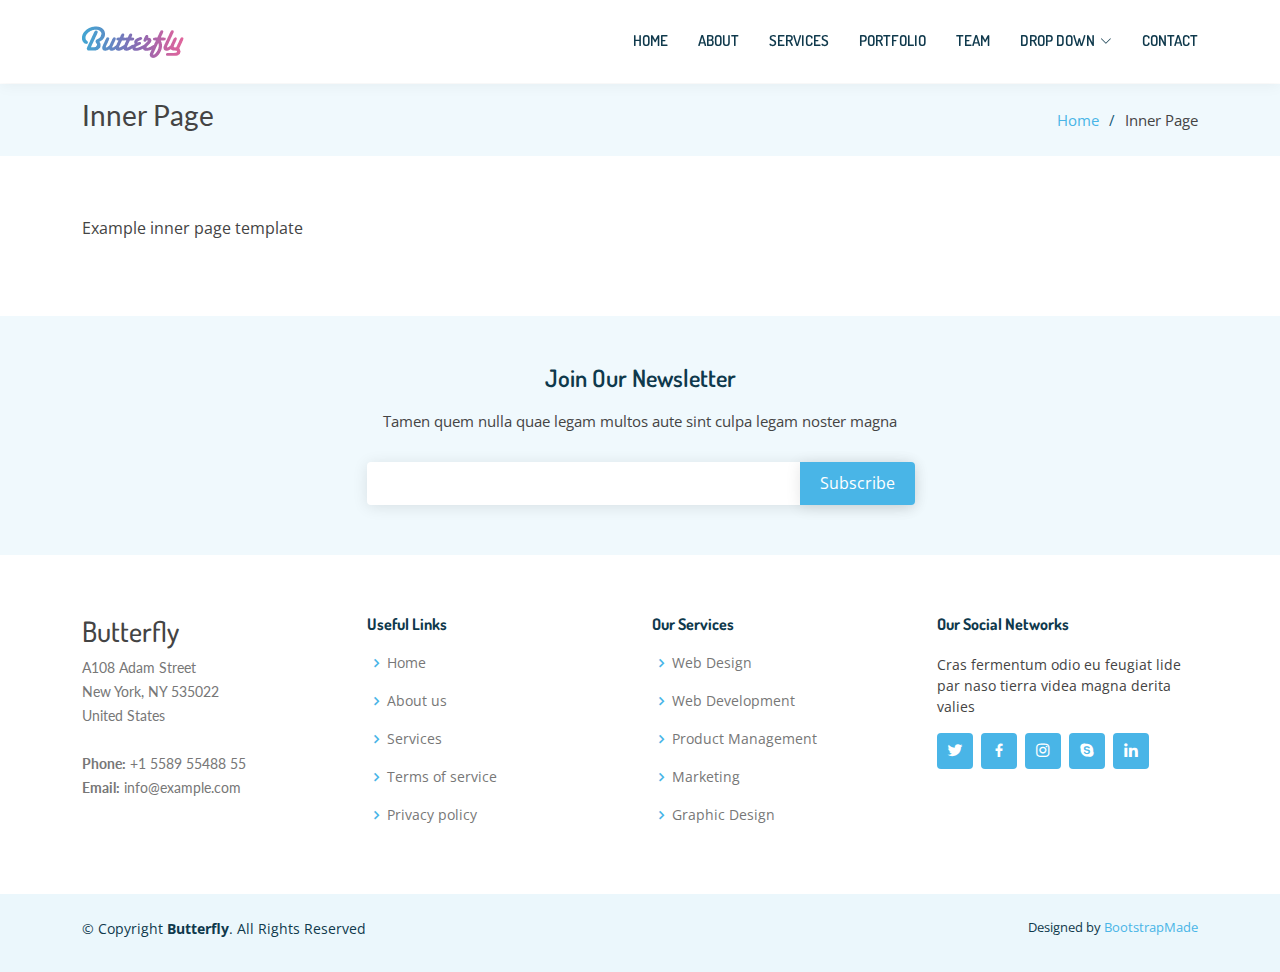
<file: inner-page.html>
<!DOCTYPE html>
<html lang="en">

<head>
  <meta charset="utf-8">
  <meta content="width=device-width, initial-scale=1.0" name="viewport">

  <title>Inner Page - Butterfly Bootstrap Template</title>
  <meta content="" name="description">
  <meta content="" name="keywords">

  <!-- Favicons -->
  <link href="assets/img/favicon.png" rel="icon">
  <link href="assets/img/apple-touch-icon.png" rel="apple-touch-icon">

  <!-- Google Fonts -->
  <link href="https://fonts.googleapis.com/css?family=Open+Sans:300,300i,400,400i,600,600i,700,700i|Dosis:300,400,500,,600,700,700i|Lato:300,300i,400,400i,700,700i" rel="stylesheet">

  <!-- Vendor CSS Files -->
  <link href="assets/vendor/bootstrap/css/bootstrap.min.css" rel="stylesheet">
  <link href="assets/vendor/bootstrap-icons/bootstrap-icons.css" rel="stylesheet">
  <link href="assets/vendor/boxicons/css/boxicons.min.css" rel="stylesheet">
  <link href="assets/vendor/glightbox/css/glightbox.min.css" rel="stylesheet">
  <link href="assets/vendor/swiper/swiper-bundle.min.css" rel="stylesheet">

  <!-- Template Main CSS File -->
  <link href="assets/css/style.css" rel="stylesheet">

  <!-- =======================================================
  * Template Name: Butterfly - v4.9.1
  * Template URL: https://bootstrapmade.com/butterfly-free-bootstrap-theme/
  * Author: BootstrapMade.com
  * License: https://bootstrapmade.com/license/
  ======================================================== -->
</head>

<body>

  <!-- ======= Header ======= -->
  <header id="header" class="fixed-top">
    <div class="container d-flex align-items-center justify-content-between">

      <a href="index.html" class="logo"><img src="assets/img/logo.png" alt="" class="img-fluid"></a>
      <!-- Uncomment below if you prefer to use text as a logo -->
      <!-- <h1 class="logo"><a href="index.html">Butterfly</a></h1> -->

      <nav id="navbar" class="navbar">
        <ul>
          <li><a class="nav-link scrollto " href="#hero">Home</a></li>
          <li><a class="nav-link scrollto" href="#about">About</a></li>
          <li><a class="nav-link scrollto" href="#services">Services</a></li>
          <li><a class="nav-link scrollto " href="#portfolio">Portfolio</a></li>
          <li><a class="nav-link scrollto" href="#team">Team</a></li>
          <li class="dropdown"><a href="#"><span>Drop Down</span> <i class="bi bi-chevron-down"></i></a>
            <ul>
              <li><a href="#">Drop Down 1</a></li>
              <li class="dropdown"><a href="#"><span>Deep Drop Down</span> <i class="bi bi-chevron-right"></i></a>
                <ul>
                  <li><a href="#">Deep Drop Down 1</a></li>
                  <li><a href="#">Deep Drop Down 2</a></li>
                  <li><a href="#">Deep Drop Down 3</a></li>
                  <li><a href="#">Deep Drop Down 4</a></li>
                  <li><a href="#">Deep Drop Down 5</a></li>
                </ul>
              </li>
              <li><a href="#">Drop Down 2</a></li>
              <li><a href="#">Drop Down 3</a></li>
              <li><a href="#">Drop Down 4</a></li>
            </ul>
          </li>
          <li><a class="nav-link scrollto" href="#contact">Contact</a></li>
        </ul>
        <i class="bi bi-list mobile-nav-toggle"></i>
      </nav><!-- .navbar -->

    </div>
  </header><!-- End Header -->

  <main id="main">

    <!-- ======= Breadcrumbs ======= -->
    <section class="breadcrumbs">
      <div class="container">

        <div class="d-flex justify-content-between align-items-center">
          <h2>Inner Page</h2>
          <ol>
            <li><a href="index.html">Home</a></li>
            <li>Inner Page</li>
          </ol>
        </div>

      </div>
    </section><!-- End Breadcrumbs -->

    <section class="inner-page">
      <div class="container">
        <p>
          Example inner page template
        </p>
      </div>
    </section>

  </main><!-- End #main -->

  <!-- ======= Footer ======= -->
  <footer id="footer">

    <div class="footer-newsletter">
      <div class="container">
        <div class="row justify-content-center">
          <div class="col-lg-6">
            <h4>Join Our Newsletter</h4>
            <p>Tamen quem nulla quae legam multos aute sint culpa legam noster magna</p>
            <form action="" method="post">
              <input type="email" name="email"><input type="submit" value="Subscribe">
            </form>
          </div>
        </div>
      </div>
    </div>

    <div class="footer-top">
      <div class="container">
        <div class="row">

          <div class="col-lg-3 col-md-6 footer-contact">
            <h3>Butterfly</h3>
            <p>
              A108 Adam Street <br>
              New York, NY 535022<br>
              United States <br><br>
              <strong>Phone:</strong> +1 5589 55488 55<br>
              <strong>Email:</strong> info@example.com<br>
            </p>
          </div>

          <div class="col-lg-3 col-md-6 footer-links">
            <h4>Useful Links</h4>
            <ul>
              <li><i class="bx bx-chevron-right"></i> <a href="#">Home</a></li>
              <li><i class="bx bx-chevron-right"></i> <a href="#">About us</a></li>
              <li><i class="bx bx-chevron-right"></i> <a href="#">Services</a></li>
              <li><i class="bx bx-chevron-right"></i> <a href="#">Terms of service</a></li>
              <li><i class="bx bx-chevron-right"></i> <a href="#">Privacy policy</a></li>
            </ul>
          </div>

          <div class="col-lg-3 col-md-6 footer-links">
            <h4>Our Services</h4>
            <ul>
              <li><i class="bx bx-chevron-right"></i> <a href="#">Web Design</a></li>
              <li><i class="bx bx-chevron-right"></i> <a href="#">Web Development</a></li>
              <li><i class="bx bx-chevron-right"></i> <a href="#">Product Management</a></li>
              <li><i class="bx bx-chevron-right"></i> <a href="#">Marketing</a></li>
              <li><i class="bx bx-chevron-right"></i> <a href="#">Graphic Design</a></li>
            </ul>
          </div>

          <div class="col-lg-3 col-md-6 footer-links">
            <h4>Our Social Networks</h4>
            <p>Cras fermentum odio eu feugiat lide par naso tierra videa magna derita valies</p>
            <div class="social-links mt-3">
              <a href="#" class="twitter"><i class="bx bxl-twitter"></i></a>
              <a href="#" class="facebook"><i class="bx bxl-facebook"></i></a>
              <a href="#" class="instagram"><i class="bx bxl-instagram"></i></a>
              <a href="#" class="google-plus"><i class="bx bxl-skype"></i></a>
              <a href="#" class="linkedin"><i class="bx bxl-linkedin"></i></a>
            </div>
          </div>

        </div>
      </div>
    </div>

    <div class="container py-4">
      <div class="copyright">
        &copy; Copyright <strong><span>Butterfly</span></strong>. All Rights Reserved
      </div>
      <div class="credits">
        <!-- All the links in the footer should remain intact. -->
        <!-- You can delete the links only if you purchased the pro version. -->
        <!-- Licensing information: https://bootstrapmade.com/license/ -->
        <!-- Purchase the pro version with working PHP/AJAX contact form: https://bootstrapmade.com/butterfly-free-bootstrap-theme/ -->
        Designed by <a href="https://bootstrapmade.com/">BootstrapMade</a>
      </div>
    </div>
  </footer><!-- End Footer -->

  <a href="#" class="back-to-top d-flex align-items-center justify-content-center"><i class="bi bi-arrow-up-short"></i></a>

  <!-- Vendor JS Files -->
  <script src="assets/vendor/purecounter/purecounter_vanilla.js"></script>
  <script src="assets/vendor/bootstrap/js/bootstrap.bundle.min.js"></script>
  <script src="assets/vendor/glightbox/js/glightbox.min.js"></script>
  <script src="assets/vendor/isotope-layout/isotope.pkgd.min.js"></script>
  <script src="assets/vendor/swiper/swiper-bundle.min.js"></script>
  <script src="assets/vendor/php-email-form/validate.js"></script>

  <!-- Template Main JS File -->
  <script src="assets/js/main.js"></script>

</body>

</html>
</file>
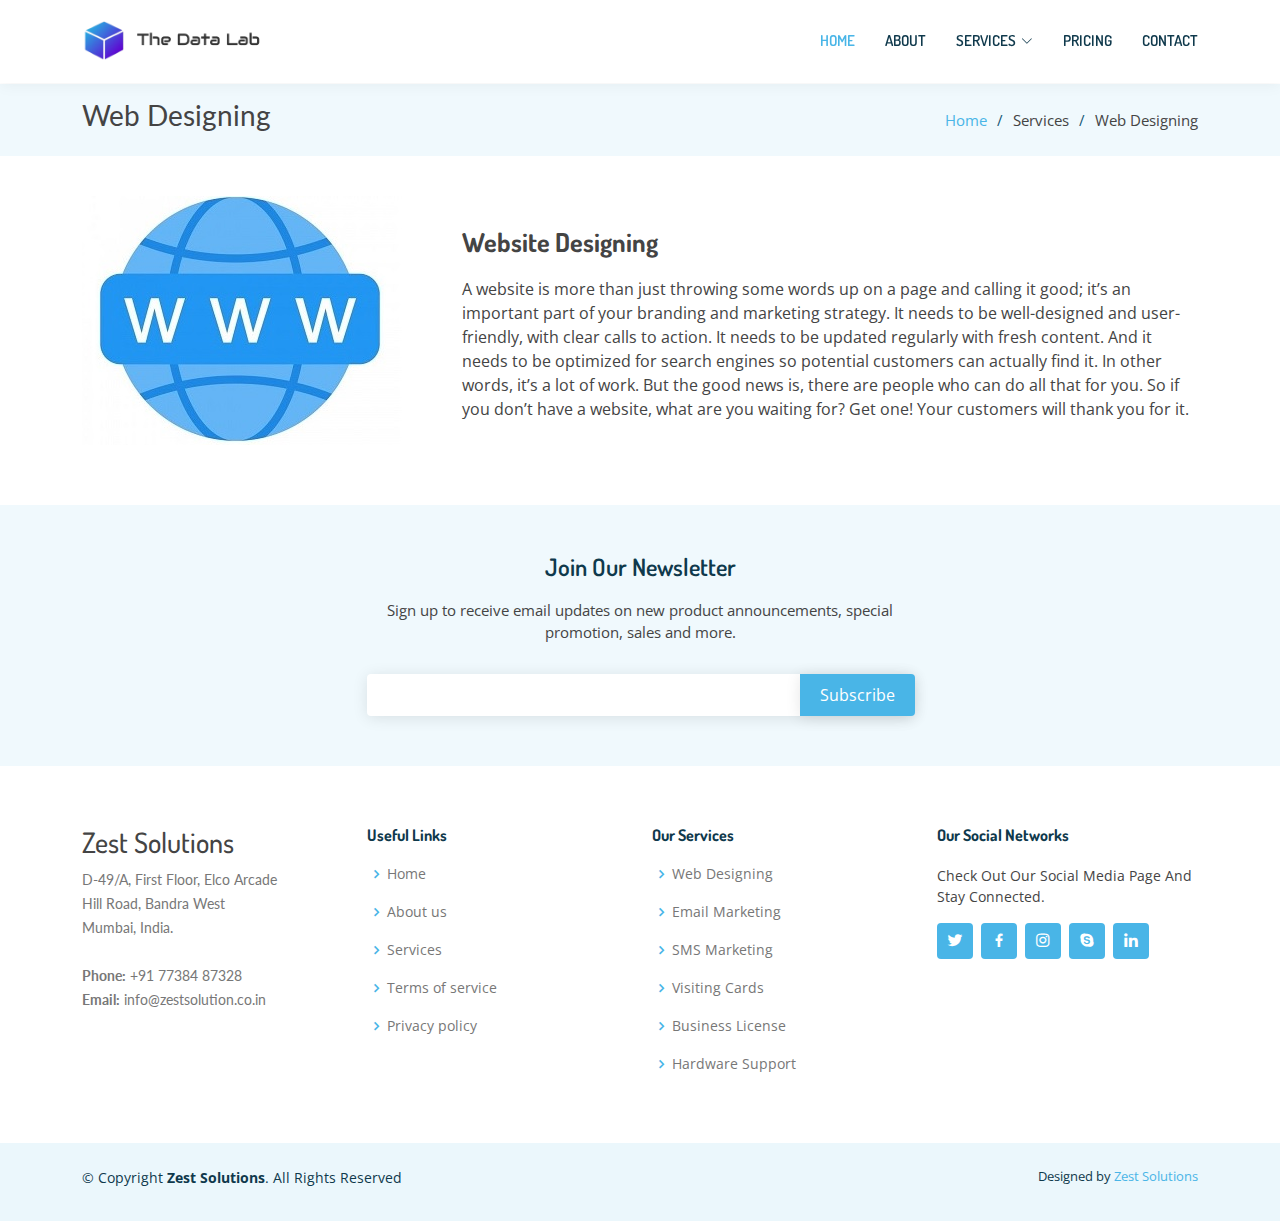
<file: Web_Designing.html>
<!DOCTYPE html>
<html lang="en">

<head>
  <meta charset="utf-8">
  <meta content="width=device-width, initial-scale=1.0" name="viewport">

  <title>Portfolio Details - Butterfly Bootstrap Template</title>
  <meta content="" name="description">
  <meta content="" name="keywords">

  <!-- Favicons -->
  <link href="assets/img/favicon.png" rel="icon">
  <link href="assets/img/apple-touch-icon.png" rel="apple-touch-icon">

  <!-- Google Fonts -->
  <link
    href="https://fonts.googleapis.com/css?family=Open+Sans:300,300i,400,400i,600,600i,700,700i|Dosis:300,400,500,,600,700,700i|Lato:300,300i,400,400i,700,700i"
    rel="stylesheet">

  <!-- Vendor CSS Files -->
  <link href="assets/vendor/bootstrap/css/bootstrap.min.css" rel="stylesheet">
  <link href="assets/vendor/bootstrap-icons/bootstrap-icons.css" rel="stylesheet">
  <link href="assets/vendor/boxicons/css/boxicons.min.css" rel="stylesheet">
  <link href="assets/vendor/glightbox/css/glightbox.min.css" rel="stylesheet">
  <link href="assets/vendor/swiper/swiper-bundle.min.css" rel="stylesheet">

  <!-- Template Main CSS File -->
  <link href="assets/css/style.css" rel="stylesheet">

  <!-- =======================================================
  * Template Name: Butterfly - v4.9.1
  * Template URL: https://bootstrapmade.com/butterfly-free-bootstrap-theme/
  * Author: BootstrapMade.com
  * License: https://bootstrapmade.com/license/
  ======================================================== -->
</head>

<body>

  <!-- ======= Header ======= -->
  <header id="header" class="fixed-top">
    <div class="container d-flex align-items-center justify-content-between">

      <a href="index.html" class="logo"><img src="assets/img/logo2.png" alt="" class="img-fluid"></a>
      <!-- Uncomment below if you prefer to use text as a logo -->
      <!-- <h1 class="logo"><a href="index.html">Butterfly</a></h1> -->

      <nav id="navbar" class="navbar">
        <ul>
          <li><a class="nav-link scrollto active" href="index.html">Home</a></li>
          <li><a class="nav-link scrollto" href="index.html">About</a></li>
          <li class="dropdown"><a class="nav-link scrollto " href="#services"><span>Services</span> <i
                class="bi bi-chevron-down"></i></a>
            <ul>
              <li><a href="#">Web Designing</a></li>
              <li><a href="#">Email Marketing</a></li>
              <li><a href="#">SMS Marketing</a></li>
              <li><a href="#">Visiting Cards</a></li>
              <li><a href="#">Business License</a></li>
              <li><a href="#">Hardware Support</a></li>
            </ul>
          </li>
          <li><a class="nav-link scrollto" href="index.html">Pricing</a></li>
          <li><a class="nav-link scrollto" href="index.html">Contact</a></li>
        </ul>
        <i class="bi bi-list mobile-nav-toggle"></i>
      </nav>
      <!-- .navbar -->

    </div>
  </header><!-- End Header -->

  <main id="main">

    <!-- ======= Breadcrumbs ======= -->
    <section id="breadcrumbs" class="breadcrumbs">
      <div class="container">

        <div class="d-flex justify-content-between align-items-center">
          <h2>Web Designing</h2>
          <ol>
            <li><a href="index.html">Home</a></li>
            <li>Services</li>
            <li>Web Designing</li>
          </ol>
        </div>

      </div>
    </section><!-- End Breadcrumbs -->

    <!-- ======= Portfolio Details Section ======= -->
    <section id="portfolio-details" class="portfolio-details">
      <div class="container">

        <div class="row gy-4">

          <div class="col-lg-4 icon-box">
            <div class="portfolio-details-slider swiper">
              <div class="swiper-wrapper align-items-center">

                <div class="icon-box">
                  <img src="assets/img/portfolio/portfolio-details-1.jpg" alt="">
                  

                  
          
                </div>

                

              </div>
              
            </div>
          </div>

          <div class="col-lg-8">
            <div class="portfolio-description">
              <h2>Website Designing</h2>
              <p>
                A website is more than just throwing some words up on a page and calling it good; it’s an important part of your branding and marketing strategy. It needs to be well-designed and user-friendly, with clear calls to action. It needs to be updated regularly with fresh content. And it needs to be optimized for search engines so potential customers can actually find it. In other words, it’s a lot of work. But the good news is, there are people who can do all that for you. So if you don’t have a website, what are you waiting for? Get one! Your customers will thank you for it.
              </p>
            </div>
          </div>

        </div>

      </div>
    </section><!-- End Portfolio Details Section -->

  </main><!-- End #main -->

  <!-- ======= Footer ======= -->
  <footer id="footer">

    <div class="footer-newsletter">
      <div class="container">
        <div class="row justify-content-center">
          <div class="col-lg-6">
            <h4>Join Our Newsletter</h4>
            <p>Sign up to receive email updates on new product announcements, special promotion, sales and more.</p>
            <form action="" method="post">
              <input type="email" name="email"><input type="submit" value="Subscribe">
            </form>
          </div>
        </div>
      </div>
    </div>

    <div class="footer-top">
      <div class="container">
        <div class="row">

          <div class="col-lg-3 col-md-6 footer-contact">
            <h3>Zest Solutions</h3>
            <p>
              D-49/A, First Floor, Elco Arcade <br>
              Hill Road, Bandra West<br>
              Mumbai, India. <br><br>
              <strong>Phone:</strong> +91 77384 87328<br>
              <strong>Email:</strong> info@zestsolution.co.in<br>
            </p>
          </div>

          <div class="col-lg-3 col-md-6 footer-links">
            <h4>Useful Links</h4>
            <ul>
              <li><i class="bx bx-chevron-right"></i> <a href="#">Home</a></li>
              <li><i class="bx bx-chevron-right"></i> <a href="#">About us</a></li>
              <li><i class="bx bx-chevron-right"></i> <a href="#">Services</a></li>
              <li><i class="bx bx-chevron-right"></i> <a href="#">Terms of service</a></li>
              <li><i class="bx bx-chevron-right"></i> <a href="#">Privacy policy</a></li>
            </ul>
          </div>

          <div class="col-lg-3 col-md-6 footer-links">
            <h4>Our Services</h4>
            <ul>
              <li><i class="bx bx-chevron-right"></i> <a href="#">Web Designing</a></li>
              <li><i class="bx bx-chevron-right"></i> <a href="#">Email Marketing</a></li>
              <li><i class="bx bx-chevron-right"></i> <a href="#">SMS Marketing</a></li>
              <li><i class="bx bx-chevron-right"></i> <a href="#">Visiting Cards</a></li>
              <li><i class="bx bx-chevron-right"></i> <a href="#">Business License</a></li>
              <li><i class="bx bx-chevron-right"></i> <a href="#">Hardware Support</a></li>
            </ul>
          </div>

          <div class="col-lg-3 col-md-6 footer-links">
            <h4>Our Social Networks</h4>
            <p>Check Out Our Social Media Page And Stay Connected.</p>
            <div class="social-links mt-3">
              <a href="#" class="twitter"><i class="bx bxl-twitter"></i></a>
              <a href="#" class="facebook"><i class="bx bxl-facebook"></i></a>
              <a href="#" class="instagram"><i class="bx bxl-instagram"></i></a>
              <a href="#" class="google-plus"><i class="bx bxl-skype"></i></a>
              <a href="#" class="linkedin"><i class="bx bxl-linkedin"></i></a>
            </div>
          </div>

        </div>
      </div>
    </div>

    <div class="container py-4">
      <div class="copyright">
        &copy; Copyright <strong><span>Zest Solutions</span></strong>. All Rights Reserved
      </div>
      <div class="credits">
        Designed by <a href="https://bootstrapmade.com/">Zest Solutions</a>
      </div>
    </div>
  </footer>

  <!-- End Footer -->

  <a href="#" class="back-to-top d-flex align-items-center justify-content-center"><i
      class="bi bi-arrow-up-short"></i></a>

  <!-- Vendor JS Files -->
  <script src="assets/vendor/purecounter/purecounter_vanilla.js"></script>
  <script src="assets/vendor/bootstrap/js/bootstrap.bundle.min.js"></script>
  <script src="assets/vendor/glightbox/js/glightbox.min.js"></script>
  <script src="assets/vendor/isotope-layout/isotope.pkgd.min.js"></script>
  <script src="assets/vendor/swiper/swiper-bundle.min.js"></script>
  <script src="assets/vendor/php-email-form/validate.js"></script>

  <!-- Template Main JS File -->
  <script src="assets/js/main.js"></script>

</body>

</html>
</file>
<file: assets/css/style.css>
/**
* Template Name: Butterfly - v4.9.1
* Template URL: https://bootstrapmade.com/butterfly-free-bootstrap-theme/
* Author: BootstrapMade.com
* License: https://bootstrapmade.com/license/
*/

/*--------------------------------------------------------------
# General
--------------------------------------------------------------*/
body {
  font-family: "Open Sans", sans-serif;
  color: #444444;
}

a {
  text-decoration: none;
  color: #49b5e7;
}

a:hover {
  color: #76c7ed;
  text-decoration: none;
}

h1,
h2,
h3,
h4,
h5,
h6 {
  font-family: "Dosis", sans-serif;
}

/*--------------------------------------------------------------
# About Section
--------------------------------------------------------------*/
.about {
  padding-bottom: 20px;
}

.about .content .who-we-are {
  text-transform: uppercase;
  margin-bottom: 15px;
  color: color-mix(in srgb, var(--default-color), transparent 40%);
}

.about .content h3 {
  font-size: 2rem;
  font-weight: 700;
}

.about .content ul {
  list-style: none;
  padding: 0;
}

.about .content ul li {
  padding-bottom: 10px;
}

.about .content ul i {
  font-size: 1.25rem;
  margin-right: 4px;
  color: var(--accent-color);
}

.about .content p:last-child {
  margin-bottom: 0;
}

.about .content .read-more {
  background: var(--accent-color);
  color: var(--contrast-color);
  font-family: var(--heading-font);
  font-weight: 500;
  font-size: 16px;
  letter-spacing: 1px;
  padding: 12px 24px;
  border-radius: 5px;
  transition: 0.3s;
  display: inline-flex;
  align-items: center;
  justify-content: center;
}

.about .content .read-more i {
  font-size: 18px;
  margin-left: 5px;
  line-height: 0;
  transition: 0.3s;
}

.about .content .read-more:hover {
  background: color-mix(in srgb, var(--accent-color), transparent 20%);
  padding-right: 19px;
}

.about .content .read-more:hover i {
  margin-left: 10px;
}

.about .about-images img {
  border-radius: 10px;
}


/*--------------------------------------------------------------
# Back to top button
--------------------------------------------------------------*/
.back-to-top {
  position: fixed;
  visibility: hidden;
  opacity: 0;
  right: 15px;
  bottom: 15px;
  z-index: 996;
  background: #49b5e7;
  width: 40px;
  height: 40px;
  border-radius: 4px;
  transition: all 0.4s;
}

.back-to-top i {
  font-size: 28px;
  color: #fff;
  line-height: 0;
}

.back-to-top:hover {
  background: #6dc4ec;
  color: #fff;
}

.back-to-top.active {
  visibility: visible;
  opacity: 1;
}

/*--------------------------------------------------------------
# Header
--------------------------------------------------------------*/
#header {
  background: #fff;
  transition: all 0.5s;
  z-index: 997;
  padding: 20px 0;
  box-shadow: 0px 2px 15px rgba(0, 0, 0, 0.05);
}

#header .logo {
  font-size: 28px;
  margin: 0;
  padding: 0;
  line-height: 1;
  font-weight: 700;
  letter-spacing: 1px;
  text-transform: uppercase;
  font-family: "Lato", sans-serif;
}

#header .logo a {
  color: #0f394c;
}

#header .logo img {
  max-height: 40px;
}

/*--------------------------------------------------------------
# Navigation Menu
--------------------------------------------------------------*/
/**
* Desktop Navigation 
*/
.navbar {
  padding: 0;
}

.navbar ul {
  margin: 0;
  padding: 0;
  display: flex;
  list-style: none;
  align-items: center;
}

.navbar li {
  position: relative;
}

.navbar a,
.navbar a:focus {
  display: flex;
  align-items: center;
  justify-content: space-between;
  padding: 10px 0 10px 30px;
  font-family: "Dosis", sans-serif;
  font-size: 15px;
  font-weight: 600;
  color: #0f394c;
  white-space: nowrap;
  transition: 0.3s;
  text-transform: uppercase;
}

.navbar a i,
.navbar a:focus i {
  font-size: 12px;
  line-height: 0;
  margin-left: 5px;
}

.navbar a:hover,
.navbar .active,
.navbar .active:focus,
.navbar li:hover>a {
  color: #49b5e7;
}

.navbar .dropdown ul {
  display: block;
  position: absolute;
  left: 14px;
  top: calc(100% + 30px);
  margin: 0;
  padding: 10px 0;
  z-index: 99;
  opacity: 0;
  visibility: hidden;
  background: #fff;
  box-shadow: 0px 0px 30px rgba(127, 137, 161, 0.25);
  transition: 0.3s;
}

.navbar .dropdown ul li {
  min-width: 200px;
}

.navbar .dropdown ul a {
  padding: 10px 20px;
  font-size: 15px;
  text-transform: none;
  font-weight: 500;
}

.navbar .dropdown ul a i {
  font-size: 12px;
}

.navbar .dropdown ul a:hover,
.navbar .dropdown ul .active:hover,
.navbar .dropdown ul li:hover>a {
  color: #49b5e7;
}

.navbar .dropdown:hover>ul {
  opacity: 1;
  top: 100%;
  visibility: visible;
}

.navbar .dropdown .dropdown ul {
  top: 0;
  left: calc(100% - 30px);
  visibility: hidden;
}

.navbar .dropdown .dropdown:hover>ul {
  opacity: 1;
  top: 0;
  left: 100%;
  visibility: visible;
}

@media (max-width: 1366px) {
  .navbar .dropdown .dropdown ul {
    left: -90%;
  }

  .navbar .dropdown .dropdown:hover>ul {
    left: -100%;
  }
}

/**
* Mobile Navigation 
*/
.mobile-nav-toggle {
  color: #0f394c;
  font-size: 28px;
  cursor: pointer;
  display: none;
  line-height: 0;
  transition: 0.5s;
}

.mobile-nav-toggle.bi-x {
  color: #fff;
}

@media (max-width: 991px) {
  .mobile-nav-toggle {
    display: block;
  }

  .navbar ul {
    display: none;
  }
}

.navbar-mobile {
  position: fixed;
  overflow: hidden;
  top: 0;
  right: 0;
  left: 0;
  bottom: 0;
  background: rgba(7, 25, 33, 0.9);
  transition: 0.3s;
  z-index: 999;
}

.navbar-mobile .mobile-nav-toggle {
  position: absolute;
  top: 15px;
  right: 15px;
}

.navbar-mobile ul {
  display: block;
  position: absolute;
  top: 55px;
  right: 15px;
  bottom: 15px;
  left: 15px;
  padding: 10px 0;
  background-color: #fff;
  overflow-y: auto;
  transition: 0.3s;
}

.navbar-mobile a,
.navbar-mobile a:focus {
  padding: 10px 20px;
  font-size: 15px;
  color: #0f394c;
}

.navbar-mobile a:hover,
.navbar-mobile .active,
.navbar-mobile li:hover>a {
  color: #49b5e7;
}

.navbar-mobile .getstarted,
.navbar-mobile .getstarted:focus {
  margin: 15px;
}

.navbar-mobile .dropdown ul {
  position: static;
  display: none;
  margin: 10px 20px;
  padding: 10px 0;
  z-index: 99;
  opacity: 1;
  visibility: visible;
  background: #fff;
  box-shadow: 0px 0px 30px rgba(127, 137, 161, 0.25);
}

.navbar-mobile .dropdown ul li {
  min-width: 200px;
}

.navbar-mobile .dropdown ul a {
  padding: 10px 20px;
}

.navbar-mobile .dropdown ul a i {
  font-size: 12px;
}

.navbar-mobile .dropdown ul a:hover,
.navbar-mobile .dropdown ul .active:hover,
.navbar-mobile .dropdown ul li:hover>a {
  color: #49b5e7;
}

.navbar-mobile .dropdown>.dropdown-active {
  display: block;
}

/*--------------------------------------------------------------
# Hero Section
--------------------------------------------------------------*/
#hero {
  width: 100%;
  height: 80vh;
  background: #f9f9f9;
}

#hero .container {
  padding-top: 84px;
}

#hero h1 {
  margin: 0;
  font-size: 42px;
  font-weight: 700;
  line-height: 56px;
  color: #0f394c;
  text-transform: uppercase;
}

#hero h2 {
  color: #1c698c;
  margin: 10px 0 0 0;
  font-size: 20px;
}

#hero .btn-get-started {
  font-family: "Dosis", sans-serif;
  font-weight: 500;
  font-size: 16px;
  letter-spacing: 1px;
  display: inline-block;
  padding: 8px 28px;
  border-radius: 3px;
  transition: 0.5s;
  margin-top: 25px;
  color: #fff;
  background: #49b5e7;
  text-transform: uppercase;
}

#hero .btn-get-started:hover {
  background: #76c7ed;
}

@media (max-width: 991px) {
  #hero {
    height: 100vh;
    text-align: center;
  }

  #hero .hero-img img {
    width: 50%;
  }
}

@media (max-width: 768px) {
  #hero h1 {
    font-size: 28px;
    line-height: 36px;
  }

  #hero h2 {
    font-size: 18px;
    line-height: 24px;
  }

  #hero .hero-img img {
    width: 80%;
  }
}

.datacontainer {
  display: flex;
  align-items: center;
  justify-content: center;
  gap: 30px;
  margin-top: 50px;
  flex-direction: column;
}

.image-box {
  border: 1px solid #000;
  padding: 10px;
}

.arrow {
  font-size: 50px;
  color: #000000;
}

.textalignment {
  font-family: Arial, sans-serif;
  display: flex;
  flex-direction: column;
  align-items: center;
  text-align: center;
 }

/*--------------------------------------------------------------
# Sections General
--------------------------------------------------------------*/
section {
  padding: 60px 0;
  overflow: hidden;
}

.section-bg {
  background-color: #f4fbfe;
}

.section-title {
  text-align: center;
  padding-bottom: 30px;
}

.section-title h2 {
  font-size: 32px;
  font-weight: bold;
  text-transform: uppercase;
  margin-bottom: 20px;
  padding-bottom: 0;
  color: #0f394c;
}

.section-title p {
  margin-bottom: 0;
}

/*--------------------------------------------------------------
# About
--------------------------------------------------------------*/
.about .icon-boxes h3 {
  font-size: 28px;
  font-weight: 700;
  color: #0f394c;
  margin-bottom: 15px;
}

.about .icon-box {
  margin-top: 40px;
}

.about .icon-box .icon {
  float: left;
  display: flex;
  align-items: center;
  justify-content: center;
  width: 64px;
  height: 64px;
  border: 2px solid #d0ecf9;
  border-radius: 50px;
  transition: 0.5s;
}

.about .icon-box .icon i {
  color: #49b5e7;
  font-size: 32px;
}

.about .icon-box:hover .icon {
  background: #49b5e7;
  border-color: #49b5e7;
}

.about .icon-box:hover .icon i {
  color: #fff;
}

.about .icon-box .title {
  margin-left: 85px;
  font-weight: 700;
  margin-bottom: 10px;
  font-size: 18px;
}

.about .icon-box .title a {
  color: #343a40;
  transition: 0.3s;
}

.about .icon-box .title a:hover {
  color: #49b5e7;
}

.about .icon-box .description {
  margin-left: 85px;
  line-height: 24px;
  font-size: 14px;
}

.about .video-box {
  background: url("../img/about.jpg") center center no-repeat;
  background-size: cover;
  min-height: 500px;
}

@media (min-width: 1200px) {
  .about .video-box {
    margin-left: 15px;
    margin-right: -15px;
  }
}

.about .play-btn {
  width: 94px;
  height: 94px;
  background: radial-gradient(#49b5e7 50%, rgba(73, 181, 231, 0.4) 52%);
  border-radius: 50%;
  display: block;
  position: absolute;
  left: calc(50% - 47px);
  top: calc(50% - 47px);
  overflow: hidden;
}

.about .play-btn::after {
  content: "";
  position: absolute;
  left: 50%;
  top: 50%;
  transform: translateX(-40%) translateY(-50%);
  width: 0;
  height: 0;
  border-top: 10px solid transparent;
  border-bottom: 10px solid transparent;
  border-left: 15px solid #fff;
  z-index: 100;
  transition: all 400ms cubic-bezier(0.55, 0.055, 0.675, 0.19);
}

.about .play-btn::before {
  content: "";
  position: absolute;
  width: 120px;
  height: 120px;
  -webkit-animation-delay: 0s;
  animation-delay: 0s;
  -webkit-animation: pulsate-btn 2s;
  animation: pulsate-btn 2s;
  -webkit-animation-direction: forwards;
  animation-direction: forwards;
  -webkit-animation-iteration-count: infinite;
  animation-iteration-count: infinite;
  -webkit-animation-timing-function: steps;
  animation-timing-function: steps;
  opacity: 1;
  border-radius: 50%;
  border: 5px solid rgba(73, 181, 231, 0.7);
  top: -15%;
  left: -15%;
  background: rgba(198, 16, 0, 0);
}

.about .play-btn:hover::after {
  border-left: 15px solid #49b5e7;
  transform: scale(20);
}

.about .play-btn:hover::before {
  content: "";
  position: absolute;
  left: 50%;
  top: 50%;
  transform: translateX(-40%) translateY(-50%);
  width: 0;
  height: 0;
  border: none;
  border-top: 10px solid transparent;
  border-bottom: 10px solid transparent;
  border-left: 15px solid #fff;
  z-index: 200;
  -webkit-animation: none;
  animation: none;
  border-radius: 0;
}

@-webkit-keyframes pulsate-btn {
  0% {
    transform: scale(0.6, 0.6);
    opacity: 1;
  }

  100% {
    transform: scale(1, 1);
    opacity: 0;
  }
}

@keyframes pulsate-btn {
  0% {
    transform: scale(0.6, 0.6);
    opacity: 1;
  }

  100% {
    transform: scale(1, 1);
    opacity: 0;
  }
}

/*--------------------------------------------------------------
# Counts
--------------------------------------------------------------*/
.counts {
  background: url("../img/counts-bg.jpg") center center no-repeat;
  background-size: cover;
  padding: 80px 0 60px 0;
  position: relative;
}

.counts::before {
  content: "";
  position: absolute;
  background: rgba(255, 255, 255, 0.8);
  left: 0;
  right: 0;
  top: 0;
  bottom: 0;
}

.counts .title {
  position: relative;
  color: #0f394c;
  margin-bottom: 40px;
}

.counts .title h3 {
  font-size: 36px;
  font-weight: 700;
}

.counts .counters span {
  font-size: 44px;
  font-weight: 700;
  display: block;
  color: #49b5e7;
  font-family: "Dosis", sans-serif;
}

.counts .counters p {
  padding: 0;
  margin: 0 0 20px 0;
  font-size: 15px;
  color: #444444;
}

@media (min-width: 1200px) {
  .counts {
    background-attachment: fixed;
  }
}

/*--------------------------------------------------------------
# Clients
--------------------------------------------------------------*/
.clients .clients-wrap {
  border-top: 1px solid #eee;
  border-left: 1px solid #eee;
}

.clients .client-logo {
  padding: 30px;
  display: flex;
  justify-content: center;
  align-items: center;
  border-right: 1px solid #eee;
  border-bottom: 1px solid #eee;
  overflow: hidden;
  background: #fff;
  height: 120px;
}

.clients .client-logo img {
  height: 50%;
  filter: grayscale(100%);
  transition: 0.3s;
}

.clients .client-logo:hover img {
  filter: none;
  transform: scale(1.2);
}

.clients img {
  transition: all 0.4s ease-in-out;
}

/*--------------------------------------------------------------
# Services
--------------------------------------------------------------*/
.services .icon-box {
  padding: 30px;
  position: relative;
  overflow: hidden;
  border-radius: 10px;
  margin: 0 10px 40px 10px;
  background: #fff;
  box-shadow: 0 10px 29px 0 rgba(68, 88, 144, 0.1);
  transition: all 0.3s ease-in-out;
}

.services .icon-box:hover {
  transform: translateY(-5px);
}

.services .icon {
  position: absolute;
  left: -20px;
  top: calc(50% - 30px);
}

.services .icon i {
  font-size: 64px;
  line-height: 1;
  transition: 0.5s;
}

.services .title {
  margin-left: 40px;
  font-weight: 700;
  margin-bottom: 15px;
  font-size: 18px;
}

.services .title a {
  color: #111;
}

.services .icon-box:hover .title a {
  color: #49b5e7;
}

.services .description {
  font-size: 14px;
  margin-left: 40px;
  line-height: 24px;
  margin-bottom: 0;
}

/*--------------------------------------------------------------
# Portfolio
--------------------------------------------------------------*/
.portfolio .portfolio-item {
  margin-bottom: 30px;
}

.portfolio #portfolio-flters {
  padding: 0;
  margin: 0 auto 10px auto;
  list-style: none;
  text-align: center;
  border-radius: 50px;
  padding: 2px 15px;
}

.portfolio #portfolio-flters li {
  cursor: pointer;
  display: inline-block;
  padding: 10px 15px;
  font-size: 14px;
  font-weight: 600;
  line-height: 1;
  text-transform: uppercase;
  color: #444444;
  margin-bottom: 10px;
  transition: all 0.3s ease-in-out;
}

.portfolio #portfolio-flters li:hover,
.portfolio #portfolio-flters li.filter-active {
  color: #49b5e7;
}

.portfolio #portfolio-flters li:last-child {
  margin-right: 0;
}

.portfolio .portfolio-wrap {
  transition: 0.3s;
  position: relative;
  overflow: hidden;
  z-index: 1;
  background: rgba(255, 255, 255, 0.6);
}

.portfolio .portfolio-wrap::before {
  content: "";
  background: rgba(255, 255, 255, 0.6);
  position: absolute;
  left: 30px;
  right: 30px;
  top: 30px;
  bottom: 30px;
  transition: all ease-in-out 0.3s;
  z-index: 2;
  opacity: 0;
}

.portfolio .portfolio-wrap .portfolio-info {
  opacity: 0;
  position: absolute;
  top: 0;
  left: 0;
  right: 0;
  bottom: 0;
  text-align: center;
  z-index: 3;
  transition: all ease-in-out 0.3s;
  display: flex;
  flex-direction: column;
  justify-content: center;
  align-items: center;
}

.portfolio .portfolio-wrap .portfolio-info::before {
  display: block;
  content: "";
  width: 48px;
  height: 48px;
  position: absolute;
  top: 35px;
  left: 35px;
  border-top: 3px solid #bdc6ca;
  border-left: 3px solid #bdc6ca;
  transition: all 0.5s ease 0s;
  z-index: 9994;
}

.portfolio .portfolio-wrap .portfolio-info::after {
  display: block;
  content: "";
  width: 48px;
  height: 48px;
  position: absolute;
  bottom: 35px;
  right: 35px;
  border-bottom: 3px solid #bdc6ca;
  border-right: 3px solid #bdc6ca;
  transition: all 0.5s ease 0s;
  z-index: 9994;
}

.portfolio .portfolio-wrap .portfolio-info h4 {
  font-size: 20px;
  color: #0f394c;
  font-weight: 600;
}

.portfolio .portfolio-wrap .portfolio-info p {
  color: #0f394c;
  font-size: 14px;
  text-transform: uppercase;
  padding: 0;
  margin: 0;
}

.portfolio .portfolio-wrap .portfolio-links {
  text-align: center;
  z-index: 4;
}

.portfolio .portfolio-wrap .portfolio-links a {
  color: #49b5e7;
  margin: 0 2px;
  font-size: 28px;
  display: inline-block;
  transition: 0.3s;
}

.portfolio .portfolio-wrap .portfolio-links a:hover {
  color: #8dd0f0;
}

.portfolio .portfolio-wrap:hover::before {
  top: 0;
  left: 0;
  right: 0;
  bottom: 0;
  opacity: 1;
}

.portfolio .portfolio-wrap:hover .portfolio-info {
  opacity: 1;
}

.portfolio .portfolio-wrap:hover .portfolio-info::before {
  top: 15px;
  left: 15px;
}

.portfolio .portfolio-wrap:hover .portfolio-info::after {
  bottom: 15px;
  right: 15px;
}

/*--------------------------------------------------------------
# Portfolio Details
--------------------------------------------------------------*/
.portfolio-details {
  padding-top: 40px;
}

.portfolio-details .portfolio-details-slider img {
  width: 100%;
}

.portfolio-details .portfolio-details-slider .swiper-pagination {
  margin-top: 20px;
  position: relative;
}

.portfolio-details .portfolio-details-slider .swiper-pagination .swiper-pagination-bullet {
  width: 12px;
  height: 12px;
  background-color: #fff;
  opacity: 1;
  border: 1px solid #49b5e7;
}

.portfolio-details .portfolio-details-slider .swiper-pagination .swiper-pagination-bullet-active {
  background-color: #49b5e7;
}

.portfolio-details .portfolio-info {
  padding: 30px;
  box-shadow: 0px 0 30px rgba(15, 57, 76, 0.08);
}

.portfolio-details .portfolio-info h3 {
  font-size: 22px;
  font-weight: 700;
  margin-bottom: 20px;
  padding-bottom: 20px;
  border-bottom: 1px solid #eee;
}

.portfolio-details .portfolio-info ul {
  list-style: none;
  padding: 0;
  font-size: 15px;
}

.portfolio-details .portfolio-info ul li+li {
  margin-top: 10px;
}

.portfolio-details .portfolio-description {
  padding-top: 30px;
}

.portfolio-details .portfolio-description h2 {
  font-size: 26px;
  font-weight: 700;
  margin-bottom: 20px;
}

.portfolio-details .portfolio-description p {
  padding: 0;
}

/*--------------------------------------------------------------
# Pricing
--------------------------------------------------------------*/
.pricing .box {
  padding: 20px;
  background: #fff;
  text-align: center;
  box-shadow: 0px 0px 4px rgba(0, 0, 0, 0.12);
  border-radius: 5px;
  position: relative;
  overflow: hidden;
}

.pricing .box h3 {
  font-weight: 400;
  margin: -20px -20px 20px -20px;
  padding: 20px 15px;
  font-size: 16px;
  font-weight: 600;
  color: #777777;
  background: #f8f8f8;
}

.pricing .box h4 {
  font-size: 36px;
  color: #106eea;
  font-weight: 600;
  font-family: "Poppins", sans-serif;
  margin-bottom: 20px;
}

.pricing .box h4 sup {
  font-size: 20px;
  top: -15px;
  left: -3px;
}

.pricing .box h4 span {
  color: #bababa;
  font-size: 16px;
  font-weight: 300;
}

.pricing .box ul {
  padding: 0;
  list-style: none;
  color: #444444;
  text-align: center;
  line-height: 20px;
  font-size: 14px;
}

.pricing .box ul li {
  padding-bottom: 16px;
}

.pricing .box ul i {
  color: #106eea;
  font-size: 18px;
  padding-right: 4px;
}

.pricing .box ul .na {
  color: #ccc;
  text-decoration: line-through;
}

.pricing .btn-wrap {
  margin: 20px -20px -20px -20px;
  padding: 20px 15px;
  background: #f8f8f8;
  text-align: center;
}

.pricing .btn-buy {
  background: #106eea;
  display: inline-block;
  padding: 8px 35px 10px 35px;
  border-radius: 4px;
  color: #fff;
  transition: none;
  font-size: 14px;
  font-weight: 400;
  font-family: "Roboto", sans-serif;
  font-weight: 600;
  transition: 0.3s;
}

.pricing .btn-buy:hover {
  background: #3b8af2;
}

.pricing .featured h3 {
  color: #fff;
  background: #106eea;
}

.pricing .advanced {
  width: 200px;
  position: absolute;
  top: 18px;
  right: -68px;
  transform: rotate(45deg);
  z-index: 1;
  font-size: 14px;
  padding: 1px 0 3px 0;
  background: #106eea;
  color: #fff;
}

/*--------------------------------------------------------------
# Testimonials
--------------------------------------------------------------*/
.testimonials {
  padding: 80px 0;
  background: url("../img/cta-bg.jpg") no-repeat;
  background-position: center center;
  background-size: cover;
  position: relative;
}

.testimonials::before {
  content: "";
  position: absolute;
  left: 0;
  right: 0;
  top: 0;
  bottom: 0;
  background: rgba(11, 41, 55, 0.9);
}

.testimonials .section-header {
  margin-bottom: 40px;
}

.testimonials .testimonials-carousel,
.testimonials .testimonials-slider {
  overflow: hidden;
}

.testimonials .testimonial-item {
  text-align: center;
  color: #fff;
}

.testimonials .testimonial-item .testimonial-img {
  width: 100px;
  border-radius: 50%;
  border: 6px solid rgba(255, 255, 255, 0.15);
  margin: 0 auto;
}

.testimonials .testimonial-item h3 {
  font-size: 20px;
  font-weight: bold;
  margin: 10px 0 5px 0;
  color: #fff;
}

.testimonials .testimonial-item h4 {
  font-size: 14px;
  color: #ddd;
  margin: 0 0 15px 0;
}

.testimonials .testimonial-item .quote-icon-left,
.testimonials .testimonial-item .quote-icon-right {
  color: rgba(255, 255, 255, 0.4);
  font-size: 26px;
}

.testimonials .testimonial-item .quote-icon-left {
  display: inline-block;
  left: -5px;
  position: relative;
}

.testimonials .testimonial-item .quote-icon-right {
  display: inline-block;
  right: -5px;
  position: relative;
  top: 10px;
}

.testimonials .testimonial-item p {
  font-style: italic;
  margin: 0 auto 15px auto;
  color: #eee;
}

.testimonials .swiper-pagination {
  margin-top: 20px;
  position: relative;
}

.testimonials .swiper-pagination .swiper-pagination-bullet {
  width: 12px;
  height: 12px;
  opacity: 1;
  background-color: rgba(255, 255, 255, 0.4);
}

.testimonials .swiper-pagination .swiper-pagination-bullet-active {
  background-color: #49b5e7;
}

@media (min-width: 992px) {
  .testimonials .testimonial-item p {
    width: 80%;
  }
}

/*--------------------------------------------------------------
# Team
--------------------------------------------------------------*/
.team .member {
  margin-bottom: 20px;
  overflow: hidden;
  border-radius: 5px;
  background: #fff;
  box-shadow: 0px 2px 15px rgba(0, 0, 0, 0.1);
}

.team .member .member-img {
  position: relative;
  overflow: hidden;
}

.team .member .social {
  position: absolute;
  left: 0;
  bottom: 30px;
  right: 0;
  opacity: 0;
  transition: ease-in-out 0.3s;
  text-align: center;
}

.team .member .social a {
  transition: color 0.3s;
  color: #0f394c;
  margin: 0 3px;
  border-radius: 50px;
  width: 36px;
  height: 36px;
  background: rgba(73, 181, 231, 0.8);
  display: inline-flex;
  align-items: center;
  justify-content: center;
  transition: ease-in-out 0.3s;
  color: #fff;
}

.team .member .social a:hover {
  background: #76c7ed;
}

.team .member .social i {
  font-size: 18px;
  line-height: 0;
}

.team .member .member-info {
  padding: 25px 15px;
}

.team .member .member-info h4 {
  font-weight: 700;
  margin-bottom: 5px;
  font-size: 18px;
  color: #0f394c;
}

.team .member .member-info span {
  display: block;
  font-size: 13px;
  font-weight: 400;
  color: #aaaaaa;
}

.team .member .member-info p {
  font-style: italic;
  font-size: 14px;
  line-height: 26px;
  color: #777777;
}

.team .member:hover .social {
  opacity: 1;
  bottom: 15px;
}

/*--------------------------------------------------------------
# Gallery
--------------------------------------------------------------*/
.gallery .gallery-item {
  overflow: hidden;
  border-right: 3px solid #fff;
  border-bottom: 3px solid #fff;
}

.gallery .gallery-item img {
  transition: all ease-in-out 0.4s;
}

.gallery .gallery-item:hover img {
  transform: scale(1.1);
}

/*--------------------------------------------------------------
# Contact
--------------------------------------------------------------*/
.contact .info {
  width: 100%;
  background: #fff;
}

.contact .info i {
  font-size: 20px;
  color: #49b5e7;
  float: left;
  width: 44px;
  height: 44px;
  background: #ebf7fc;
  display: flex;
  justify-content: center;
  align-items: center;
  border-radius: 50px;
  transition: all 0.3s ease-in-out;
}

.contact .info h4 {
  padding: 0 0 0 60px;
  font-size: 22px;
  font-weight: 600;
  margin-bottom: 5px;
  color: #0f394c;
}

.contact .info p {
  padding: 0 0 0 60px;
  margin-bottom: 0;
  font-size: 14px;
  color: #2079a1;
}

.contact .info .email,
.contact .info .phone {
  margin-top: 40px;
}

.contact .info .email:hover i,
.contact .info .address:hover i,
.contact .info .phone:hover i {
  background: #49b5e7;
  color: #fff;
}

.contact .php-email-form {
  width: 100%;
  background: #fff;
}

.contact .php-email-form .form-group {
  padding-bottom: 8px;
}

.contact .php-email-form .error-message {
  display: none;
  color: #fff;
  background: #ed3c0d;
  text-align: left;
  padding: 15px;
  font-weight: 600;
}

.contact .php-email-form .error-message br+br {
  margin-top: 25px;
}

.contact .php-email-form .sent-message {
  display: none;
  color: #fff;
  background: #18d26e;
  text-align: center;
  padding: 15px;
  font-weight: 600;
}

.contact .php-email-form .loading {
  display: none;
  background: #fff;
  text-align: center;
  padding: 15px;
}

.contact .php-email-form .loading:before {
  content: "";
  display: inline-block;
  border-radius: 50%;
  width: 24px;
  height: 24px;
  margin: 0 10px -6px 0;
  border: 3px solid #18d26e;
  border-top-color: #eee;
  -webkit-animation: animate-loading 1s linear infinite;
  animation: animate-loading 1s linear infinite;
}

.contact .php-email-form input,
.contact .php-email-form textarea {
  border-radius: 0;
  box-shadow: none;
  font-size: 14px;
  border-radius: 4px;
}

.contact .php-email-form input {
  height: 44px;
}

.contact .php-email-form textarea {
  padding: 10px 12px;
}

.contact .php-email-form button[type=submit] {
  background: #49b5e7;
  border: 0;
  padding: 10px 24px;
  color: #fff;
  transition: 0.4s;
  border-radius: 4px;
}

.contact .php-email-form button[type=submit]:hover {
  background: #1da2e0;
}

@-webkit-keyframes animate-loading {
  0% {
    transform: rotate(0deg);
  }

  100% {
    transform: rotate(360deg);
  }
}

@keyframes animate-loading {
  0% {
    transform: rotate(0deg);
  }

  100% {
    transform: rotate(360deg);
  }
}

/*--------------------------------------------------------------
# Breadcrumbs
--------------------------------------------------------------*/
.breadcrumbs {
  padding: 15px 0;
  background: #f0f9fd;
  margin-top: 84px;
}

@media (max-width: 992px) {
  .breadcrumbs {
    margin-top: 74px;
  }
}

.breadcrumbs h2 {
  font-size: 28px;
  font-weight: 400;
  font-family: "Lato", sans-serif;
}

.breadcrumbs ol {
  display: flex;
  flex-wrap: wrap;
  list-style: none;
  padding: 0;
  margin: 0;
  font-size: 15px;
}

.breadcrumbs ol li+li {
  padding-left: 10px;
}

.breadcrumbs ol li+li::before {
  display: inline-block;
  padding-right: 10px;
  color: #175977;
  content: "/";
}

@media (max-width: 768px) {
  .breadcrumbs .d-flex {
    display: block !important;
  }

  .breadcrumbs ol {
    display: block;
  }

  .breadcrumbs ol li {
    display: inline-block;
  }
}

/*--------------------------------------------------------------
# Footer
--------------------------------------------------------------*/
#footer {
  background: #fff;
  padding: 0 0 30px 0;
  color: #444444;
  font-size: 14px;
  background: #ebf7fc;
}

#footer .footer-newsletter {
  padding: 50px 0;
  background: #f0f9fd;
  text-align: center;
  font-size: 15px;
}

#footer .footer-newsletter h4 {
  font-size: 24px;
  margin: 0 0 20px 0;
  padding: 0;
  line-height: 1;
  font-weight: 600;
  color: #0f394c;
}

#footer .footer-newsletter form {
  margin-top: 30px;
  background: #fff;
  padding: 6px 10px;
  position: relative;
  border-radius: 4px;
  box-shadow: 0px 2px 15px rgba(0, 0, 0, 0.1);
  text-align: left;
}

#footer .footer-newsletter form input[type=email] {
  border: 0;
  padding: 4px 8px;
  width: calc(100% - 100px);
}

#footer .footer-newsletter form input[type=submit] {
  position: absolute;
  top: 0;
  right: -2px;
  bottom: 0;
  border: 0;
  background: none;
  font-size: 16px;
  padding: 0 20px;
  background: #49b5e7;
  color: #fff;
  transition: 0.3s;
  border-radius: 0 4px 4px 0;
  box-shadow: 0px 2px 15px rgba(0, 0, 0, 0.1);
}

#footer .footer-newsletter form input[type=submit]:hover {
  background: #1da2e0;
}

#footer .footer-top {
  padding: 60px 0 30px 0;
  background: #fff;
}

#footer .footer-top .footer-contact {
  margin-bottom: 30px;
}

#footer .footer-top .footer-contact h4 {
  font-size: 22px;
  margin: 0 0 30px 0;
  padding: 2px 0 2px 0;
  line-height: 1;
  font-weight: 700;
}

#footer .footer-top .footer-contact p {
  font-size: 14px;
  line-height: 24px;
  margin-bottom: 0;
  font-family: "Lato", sans-serif;
  color: #777777;
}

#footer .footer-top h4 {
  font-size: 16px;
  font-weight: bold;
  color: #0f394c;
  position: relative;
  padding-bottom: 12px;
}

#footer .footer-top .footer-links {
  margin-bottom: 30px;
}

#footer .footer-top .footer-links ul {
  list-style: none;
  padding: 0;
  margin: 0;
}

#footer .footer-top .footer-links ul i {
  padding-right: 2px;
  color: #49b5e7;
  font-size: 18px;
  line-height: 1;
}

#footer .footer-top .footer-links ul li {
  padding: 10px 0;
  display: flex;
  align-items: center;
}

#footer .footer-top .footer-links ul li:first-child {
  padding-top: 0;
}

#footer .footer-top .footer-links ul a {
  color: #777777;
  transition: 0.3s;
  display: inline-block;
  line-height: 1;
}

#footer .footer-top .footer-links ul a:hover {
  text-decoration: none;
  color: #49b5e7;
}

#footer .footer-top .social-links a {
  font-size: 18px;
  display: inline-block;
  background: #49b5e7;
  color: #fff;
  line-height: 1;
  padding: 8px 0;
  margin-right: 4px;
  border-radius: 4px;
  text-align: center;
  width: 36px;
  height: 36px;
  transition: 0.3s;
}

#footer .footer-top .social-links a:hover {
  background: #1da2e0;
  color: #fff;
  text-decoration: none;
}

#footer .copyright {
  float: left;
  color: #0f394c;
}

#footer .credits {
  float: right;
  font-size: 13px;
  color: #0f394c;
}

@media (max-width: 575px) {

  #footer .copyright,
  #footer .credits {
    float: none;
    text-align: center;
  }
}
</file>
